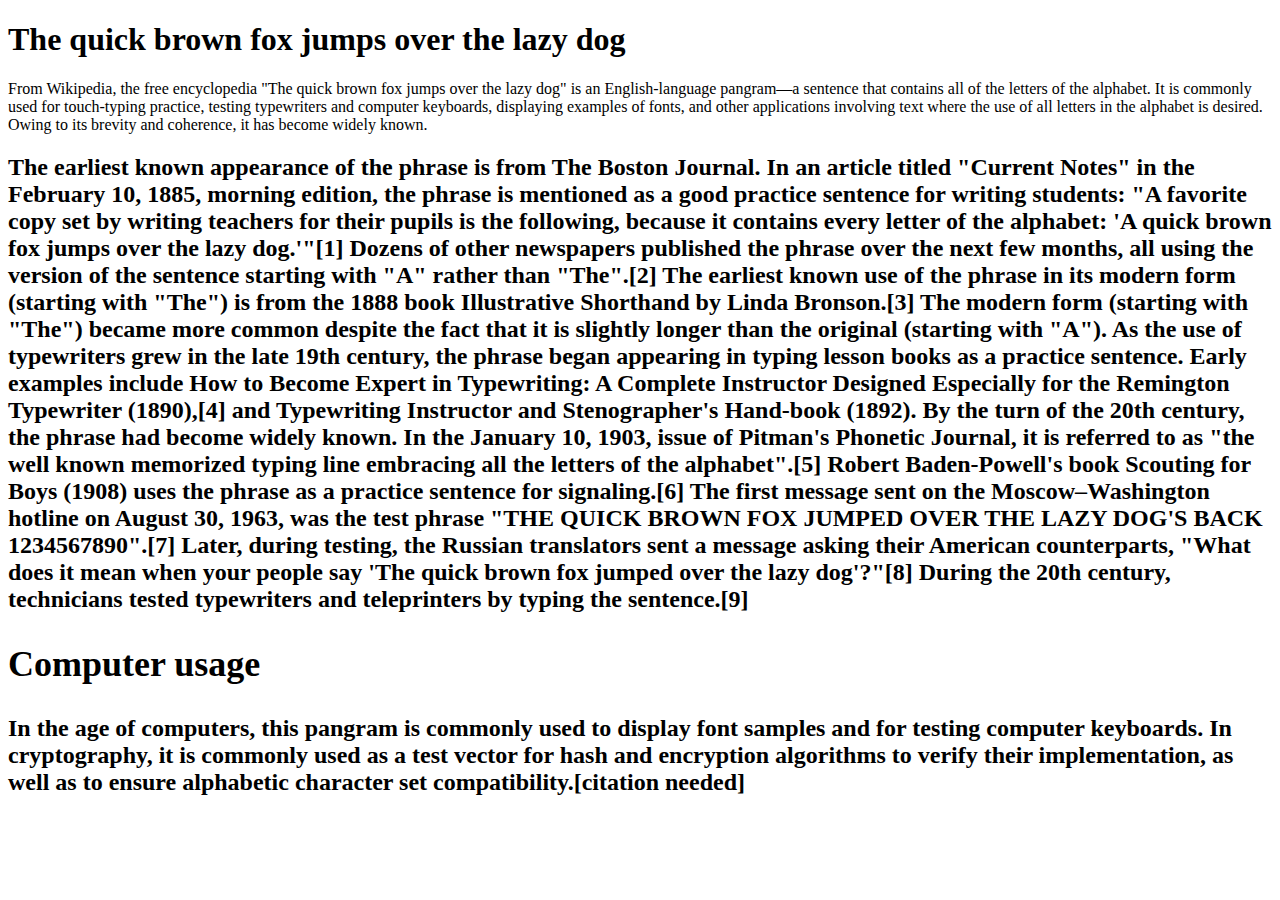
<file: exercise.html>
<!DOCTYPE html>
<html lang="en">
<head>
    <meta charset="UTF-8">
    <meta name="viewport" content="width=device-width, initial-scale=1.0">
    <meta http-equiv="X-UA-Compatible" content="ie=edge">
    <title>Wikipedia Page</title>
</head>
<body>

    <h1>The quick brown fox jumps over the lazy dog</h1>

    From Wikipedia, the free encyclopedia

    "The quick brown fox jumps over the lazy dog" is an English-language pangram—a sentence that contains all of the letters of the alphabet. It is commonly used for touch-typing practice, testing typewriters and computer keyboards, displaying examples of fonts, and other applications involving text where the use of all letters in the alphabet is desired. Owing to its brevity and coherence, it has become widely known.

    <h2><History/h2>

    The earliest known appearance of the phrase is from The Boston Journal. In an article titled "Current Notes" in the February 10, 1885, morning edition, the phrase is mentioned as a good practice sentence for writing students: "A favorite copy set by writing teachers for their pupils is the following, because it contains every letter of the alphabet: 'A quick brown fox jumps over the lazy dog.'"[1] Dozens of other newspapers published the phrase over the next few months, all using the version of the sentence starting with "A" rather than "The".[2] The earliest known use of the phrase in its modern form (starting with "The") is from the 1888 book Illustrative Shorthand by Linda Bronson.[3] The modern form (starting with "The") became more common despite the fact that it is slightly longer than the original (starting with "A").

    As the use of typewriters grew in the late 19th century, the phrase began appearing in typing lesson books as a practice sentence. Early examples include How to Become Expert in Typewriting: A Complete Instructor Designed Especially for the Remington Typewriter (1890),[4] and Typewriting Instructor and Stenographer's Hand-book (1892). By the turn of the 20th century, the phrase had become widely known. In the January 10, 1903, issue of Pitman's Phonetic Journal, it is referred to as "the well known memorized typing line embracing all the letters of the alphabet".[5] Robert Baden-Powell's book Scouting for Boys (1908) uses the phrase as a practice sentence for signaling.[6]

    The first message sent on the Moscow–Washington hotline on August 30, 1963, was the test phrase "THE QUICK BROWN FOX JUMPED OVER THE LAZY DOG'S BACK 1234567890".[7] Later, during testing, the Russian translators sent a message asking their American counterparts, "What does it mean when your people say 'The quick brown fox jumped over the lazy dog'?"[8]

    During the 20th century, technicians tested typewriters and teleprinters by typing the sentence.[9]

    <h2>Computer usage</h2>

    In the age of computers, this pangram is commonly used to display font samples and for testing computer keyboards. In cryptography, it is commonly used as a test vector for hash and encryption algorithms to verify their implementation, as well as to ensure alphabetic character set compatibility.[citation needed]

</body>
</html>
</file>
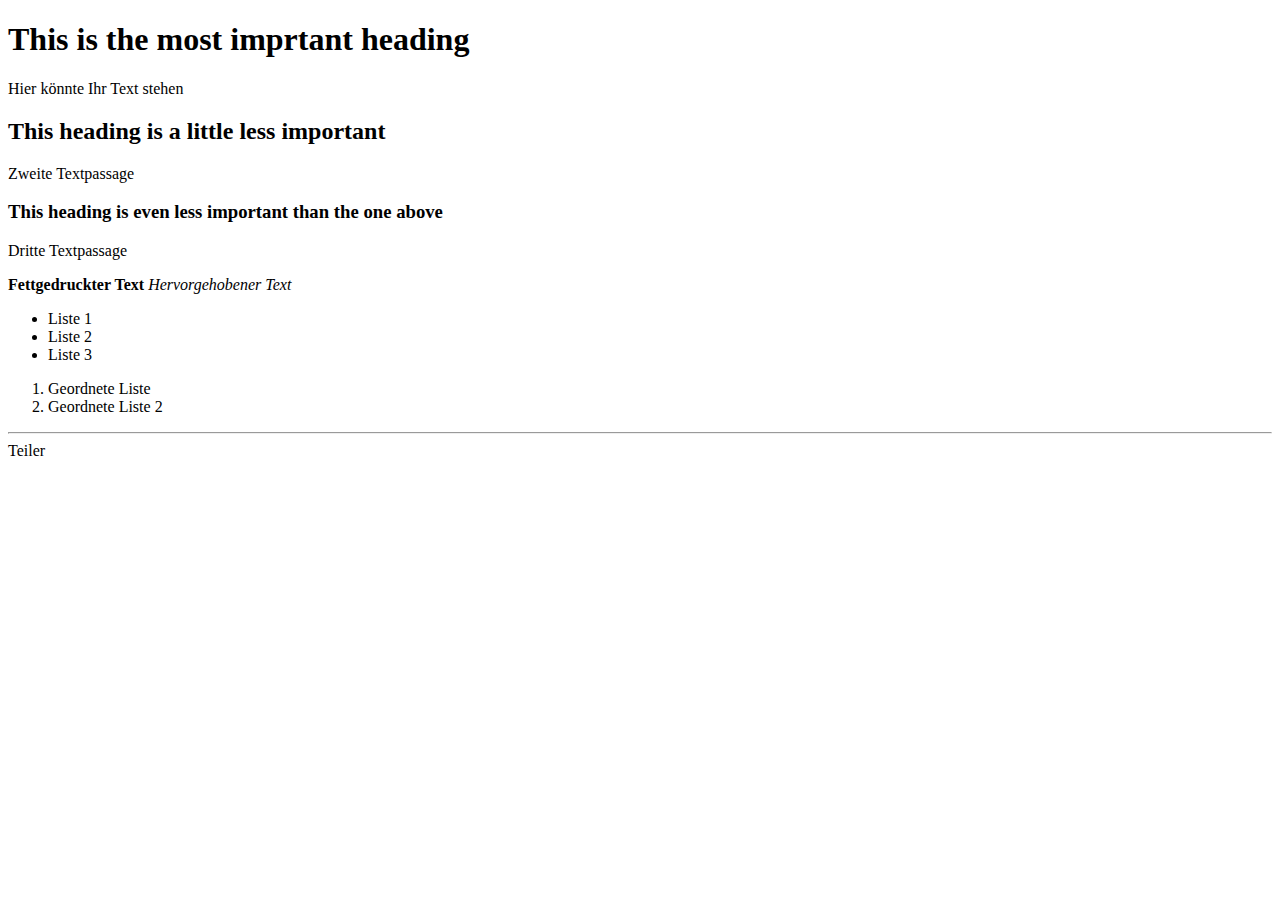
<file: index2.html>
<!DOCTYPE html>
<!--Die Sprache Html5-->
<html lang="de">
  <!--Sprache-->

  <head>
    <meta name="author" content="Michael Koch" />
    <!--Author wird angezeigt-->
    <meta charset="UTF-8" />
    <!--Dieses Meta-Tag legt den Zeichensatz (Character Encoding) für das HTML-Dokument fest. In diesem Fall wird der Zeichensatz auf UTF-8 gesetzt. -->
    <meta name="viewport" content="width=device-width, initial-scale=1.0" />
    <!--Dieses Meta-Tag wird häufig in responsiven Webdesigns verwendet, um die Darstellung einer Webseite auf mobilen Geräten zu steuern.-->
    <title>Basic Structure Practice</title>
    <!--Der Titel --></head
  ><!--Der Kopfbereich-->

  <body>
    <!--Der Body in dem der Inhalt sein wird.-->
    <main>
      <h1>This is the most imprtant heading</h1>
      <!--H1 Größte Überschrift die nur einmal auf einer Seite sein darf.-->
      <p>Hier könnte Ihr Text stehen</p>
      <!--Textpassage-->
      <h2>This heading is a little less important</h2>
      <!--Zweitgrößte Überschrift-->
    </main>
    <p>Zweite Textpassage</p>
    <!--Auch eine Textpassage-->
    <h3>This heading is even less important than the one above</h3>
    <!--H1 bis H6 gibt es.-->
    <p>Dritte Textpassage</p>
    <!-- Auch eine Textpassage -->
    <strong>Fettgedruckter Text</strong
    ><!-- Fett schreiben-->
    <em>Hervorgehobener Text</em
    ><!--Hervorheben-->
    <ul>
      <!-- Ungeordnete Lise-->
      <li>Liste 1</li>
      <!--Listen-->
      <li>Liste 2</li>
      <li>Liste 3</li>
    </ul>
    <ol>
      <!--Ordentliche Listen/geordnet-->
      <li>Geordnete Liste</li>
      <li>Geordnete Liste 2</li>
    </ol>
    <hr />
    <div>Teiler</div>
    <!--Teilung-->
    <br /><!--Break/In der nächsten Zeile anfangen-->
  </body>
  <!--Body Ende-->
</html>
<!--Das Format-->
</file>
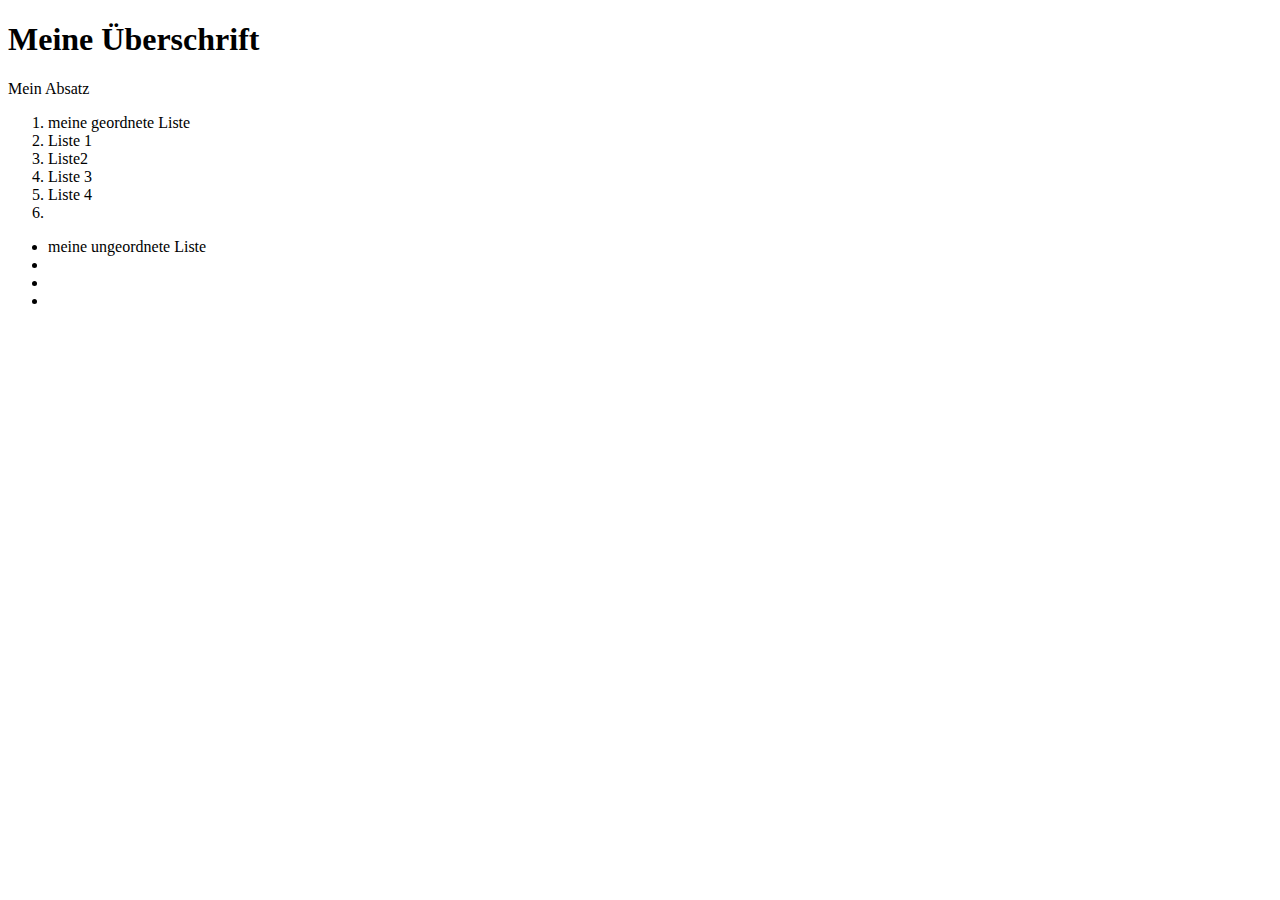
<file: neuedatei.html>
<!DOCTYPE html>
<html lang="de">
<head>
    <meta charset="UTF-8">
    <meta name="viewport" content="width=device-width, initial-scale=1.0">
    <title>Test</title>
</head>
<body>
    <H1>Meine Überschrift</H1>
    <p>
        Mein Absatz
    </p>
    <ol>
        <li>meine geordnete Liste</li>
        <li>Liste 1</li>
        <li>Liste2</li>
        <li>Liste 3</li>
        <li>Liste 4</li>
        <li></li>
    </ol>

    <ul>
        <li>meine ungeordnete Liste</li>
        <li></li>
        <li></li>
        <li></li>
    </ul>
</body>
</html>
</file>
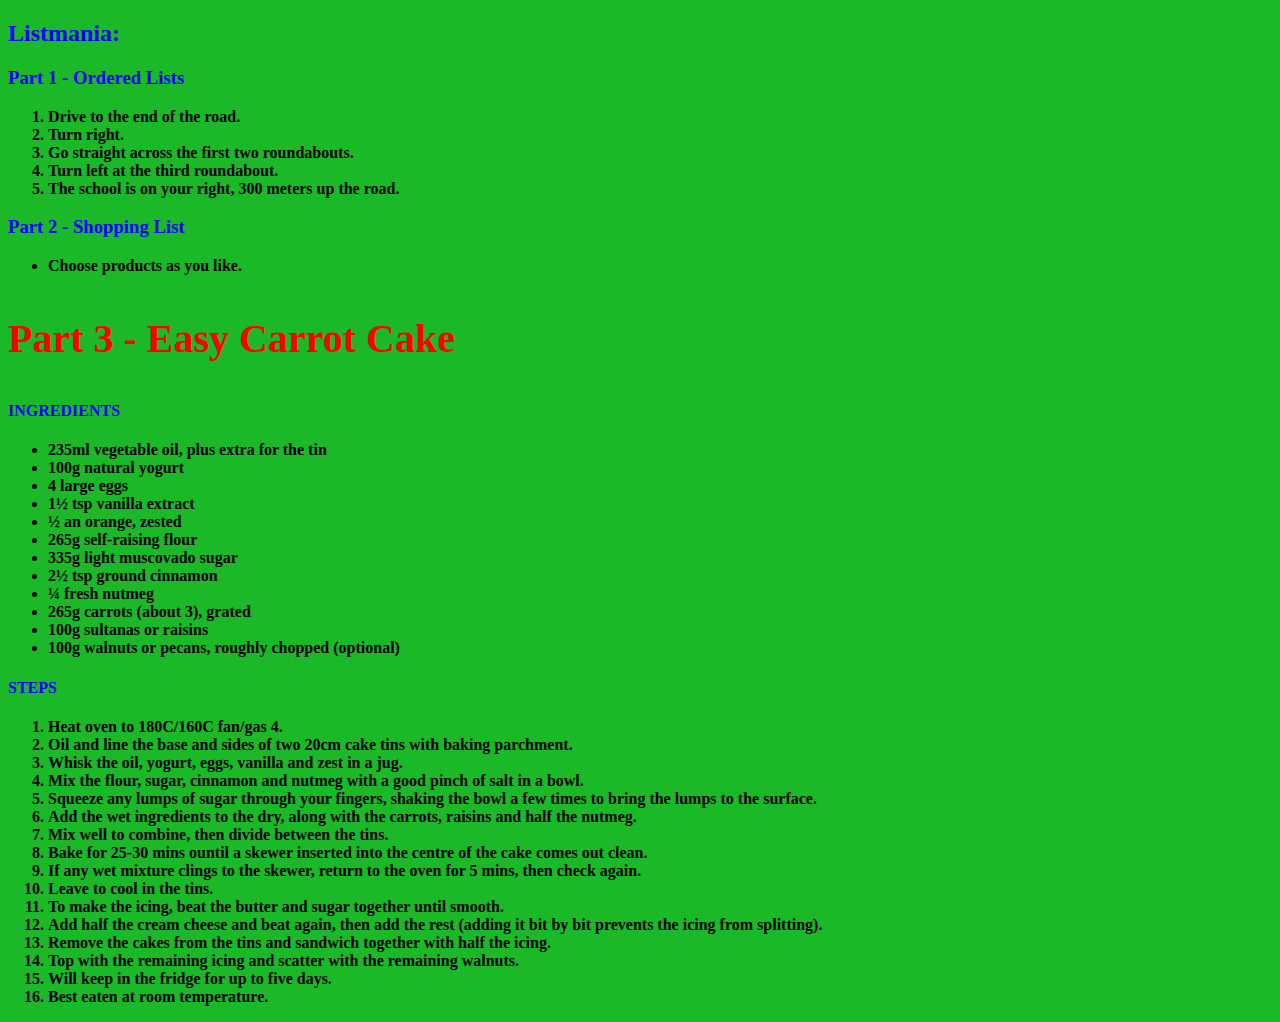
<file: Aufgabe/Aufgabe.html>
<!DOCTYPE html>
<html lang="en">
<head>
    <meta name="author" content="Michael Koch">
    <meta charset="UTF-8">
    <meta name="viewport" content="width=device-width, initial-scale=1.0">
    <link rel="stylesheet" href="Aufgabe.css">
    <title>Listmania</title>
    
</head>
<body>
    <h2 class="blue-heading">Listmania:</h2>

    <h3 class="blue-heading">Part 1 - Ordered Lists</h3>
    <ol class="my-list-element">
        <li>Drive to the end of the road.</li>
        <li>Turn right.</li>
        <li>Go straight across the first two roundabouts.</li>
        <li>Turn left at the third roundabout.</li>
        <li>The school is on your right, 300 meters up the road.</li>
    </ol>

    <h3 class="blue-heading">Part 2 - Shopping List</h3>
    <ul class="my-list-element">
        <li>Choose products as you like.</li>
    </ul>

    <h3 id="special-heading" class="blue-heading">Part 3 - Easy Carrot Cake</h3>
    <h4 class="blue-heading">INGREDIENTS</h4>
    <ul class="my-list-element">
        <li>235ml vegetable oil, plus extra for the tin</li>
        <li>100g natural yogurt</li>
        <li>4 large eggs</li>
        <li>1½ tsp vanilla extract</li>
        <li>½ an orange, zested</li>
        <li>265g self-raising flour</li>
        <li>335g light muscovado sugar</li>
        <li>2½ tsp ground cinnamon</li>
        <li>¼ fresh nutmeg</li>
        <li>265g carrots (about 3), grated</li>
        <li>100g sultanas or raisins</li>
        <li>100g walnuts or pecans, roughly chopped (optional)</li>
    </ul>

    <h4 class="blue-heading">STEPS</h4>
    <ol class="my-list-element">
        <li>Heat oven to 180C/160C fan/gas 4.</li>
        <li>Oil and line the base and sides of two 20cm cake tins with baking parchment.</li>
        <li>Whisk the oil, yogurt, eggs, vanilla and zest in a jug.</li>
        <li>Mix the flour, sugar, cinnamon and nutmeg with a good pinch of salt in a bowl.</li>
        <li>Squeeze any lumps of sugar through your fingers, shaking the bowl a few times to bring the lumps to the surface.</li>
        <li>Add the wet ingredients to the dry, along with the carrots, raisins and half the nutmeg.</li>
        <li>Mix well to combine, then divide between the tins.</li>
        <li>Bake for 25-30 mins ountil a skewer inserted into the centre of the cake comes out clean.</li>
        <li>If any wet mixture clings to the skewer, return to the oven for 5 mins, then check again.</li>
        <li>Leave to cool in the tins.</li>
        <li>To make the icing, beat the butter and sugar together until smooth.</li>
        <li>Add half the cream cheese and beat again, then add the rest (adding it bit by bit prevents the icing from splitting).</li>
        <li>Remove the cakes from the tins and sandwich together with half the icing.</li>
        <li>Top with the remaining icing and scatter with the remaining walnuts.</li>
        <li>Will keep in the fridge for up to five days.</li>
        <li>Best eaten at room temperature.</li>
    </ol>
 
    
</body>
</html>
</file>
<file: Aufgabe/Aufgabe.css>
.blue-heading {
    color: blue;
}

.my-list-element {
    font-weight: bold;
}

#special-heading {
    font-size: 40px;
    color: red;
}
body {
    background-color: #1bb828;
}
</file>
